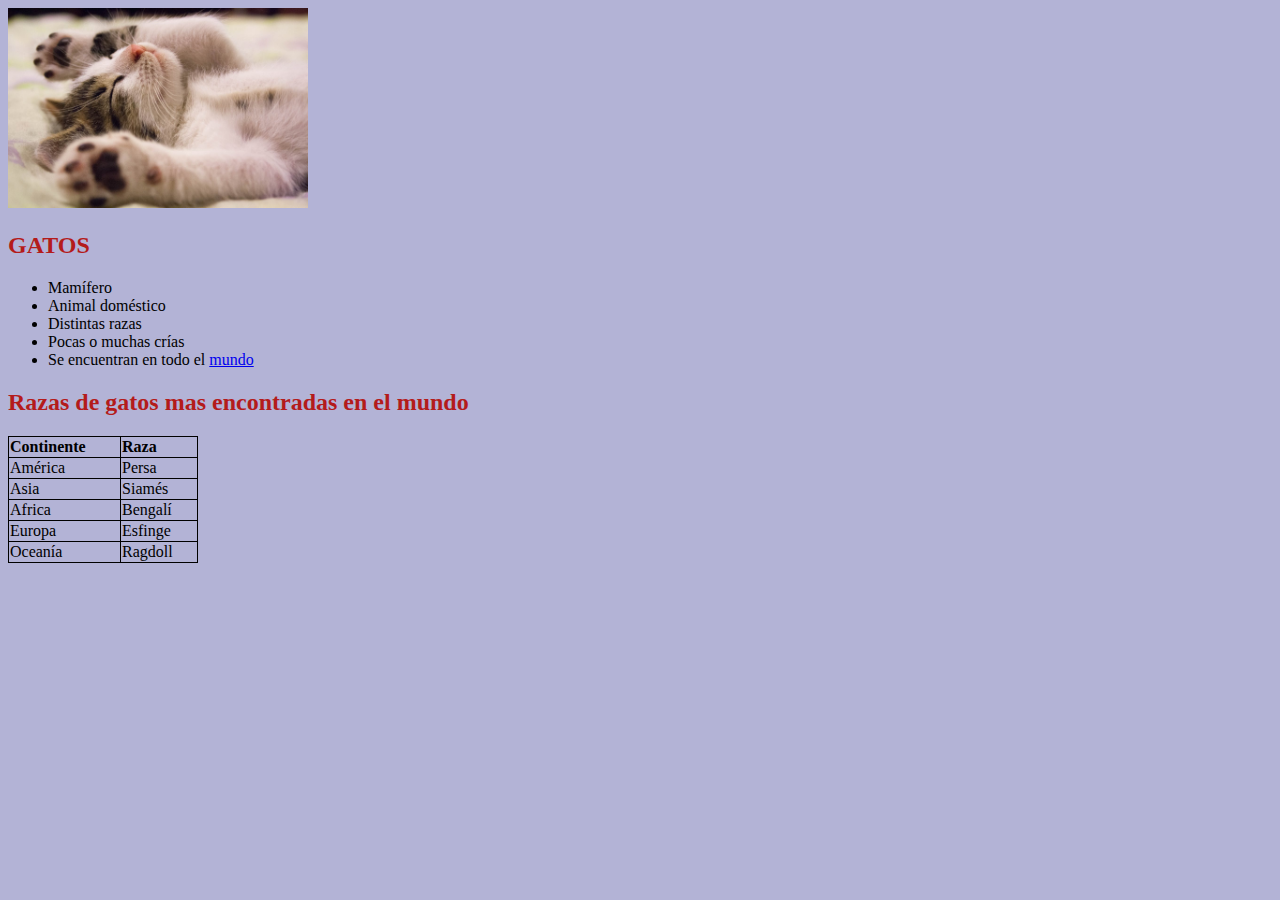
<file: seccion2.html>
<!DOCTYPE html>

<html>
    <head>
        <meta charset="utf-8">
        <meta http-equiv="X-UA-Compatible" content="IE=edge">
        <title></title>
        <meta name="description" content="">
        <meta name="viewport" content="width=device-width, initial-scale=1">
        <link rel="stylesheet" href="assets/css/styles.css">
    </head>
    <body>
        <img src="assets/img/gato.jpg" alt="Gato">
        <h2>GATOS</h2>
        <ul>
            <li>Mamífero</li>
            <li>Animal doméstico</li>
            <li>Distintas razas</li>
            <li>Pocas o muchas crías</li>
            <li>Se encuentran en todo el <a href= "https://es.wikipedia.org/wiki/Mundo" target="_blank">mundo</a></li>
        </ul>

    <h2>Razas de gatos mas encontradas en el mundo</h2>
    <table style="width:15%">
        <tr>
          <th>Continente</th>
          <th>Raza</th>
        </tr>
        <tr>
          <td>América</td>
          <td>Persa</td>
        </tr>
        <tr>
          <td>Asia</td>
          <td>Siamés</td>
        </tr>
        <tr>
          <td>Africa</td>
          <td>Bengalí</td>
        </tr>
        <tr>
          <td>Europa</td>
          <td>Esfinge</td>
        </tr>
        <tr>
          <td>Oceanía</td>
          <td>Ragdoll</td>
        </tr>
      </table>
        
        <script src="" async defer></script>
    </body>
</html>
</file>
<file: assets/css/styles.css>
h1 {
    color: #b41b1b
}

h2 {
    color: #b41b1b
}

h3 {
    color: #b41b1b
}

h4 {
    color: #b41b1b
}

h5 {
    color: #b41b1b
}

h6 {
    color: #b41b1b
}

p {
    color: #05400e;
    text-align: justify;
    /*text-align: right;*/
}

span {
    color: yellow;
    font-size: 20px;
    font-family: 'Franklin Gothic Medium', 'Arial Narrow', Arial, sans-serif;
}

body {
    background-color: rgb(179, 179, 214);
}

img {
    width: 300px;
    height: 200px;
}
th {
    text-align: left
}
table, th, td {
    border: 1px solid black;
    border-collapse: collapse;
  }
</file>
